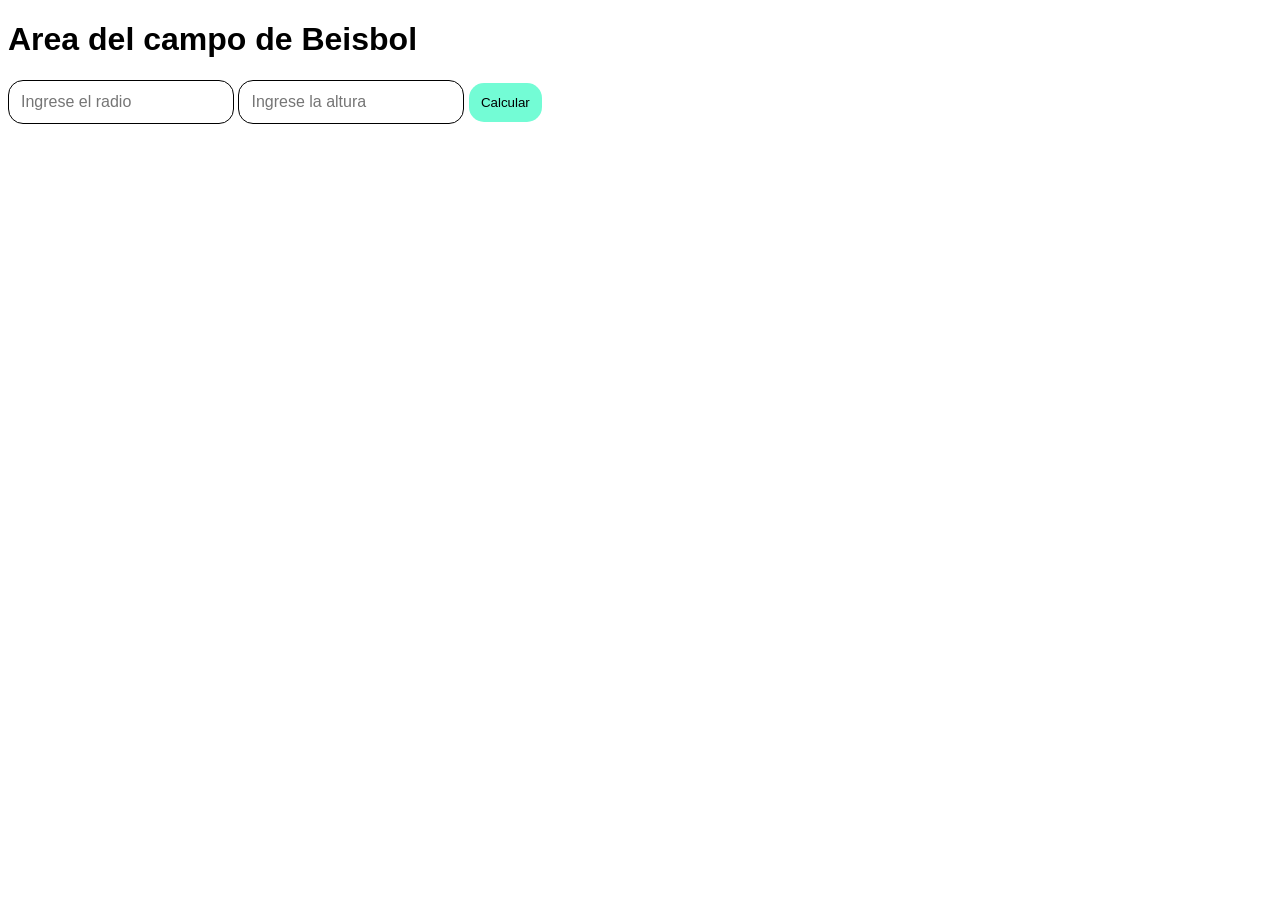
<file: proyecto4/index.html>
<!doctype html>
<html lang="en">
  <head>
    <meta charset="UTF-8" />
    <meta name="viewport" content="width=device-width, initial-scale=1.0" />
    <title>Area de un campo de Beisbol</title>
    <!-- Favicon -->
    <link rel="icon" href="./images/estrella.png" type="image/x-icon" />
    <!-- Css -->
    <link rel="stylesheet" href="./css/style.css" />
  </head>
  <body>
    <h1>Area del campo de Beisbol</h1>
    <input type="number" id="radio" required placeholder="Ingrese el radio" />
    <input type="number" id="h" required placeholder="Ingrese la altura" />
    <button onclick="area()">Calcular</button>
    <p id="resultado"></p>

    <!-- JavaScript -->
    <script src="./js/script.js"></script>
  </body>
</html>
</file>
<file: proyecto4/css/style.css>
body {
  font-family: Arial, Helvetica, sans-serif;
}

input {
  padding: 12px;
  border: 1px solid;
  border-radius: 15px;
  font-size: 16px;
  transition: 0.3s;
}

button {
  padding: 12px;
  border: none;
  border-radius: 15px;
  background: #73fcd5;
  cursor: pointer;
  transition: 0.3s;
}

input:focus {
  outline: none;
  border-color: #73fcd5;
}

button:hover {
  background: #2a7564;
  transform: scale(1.03);
}
</file>
